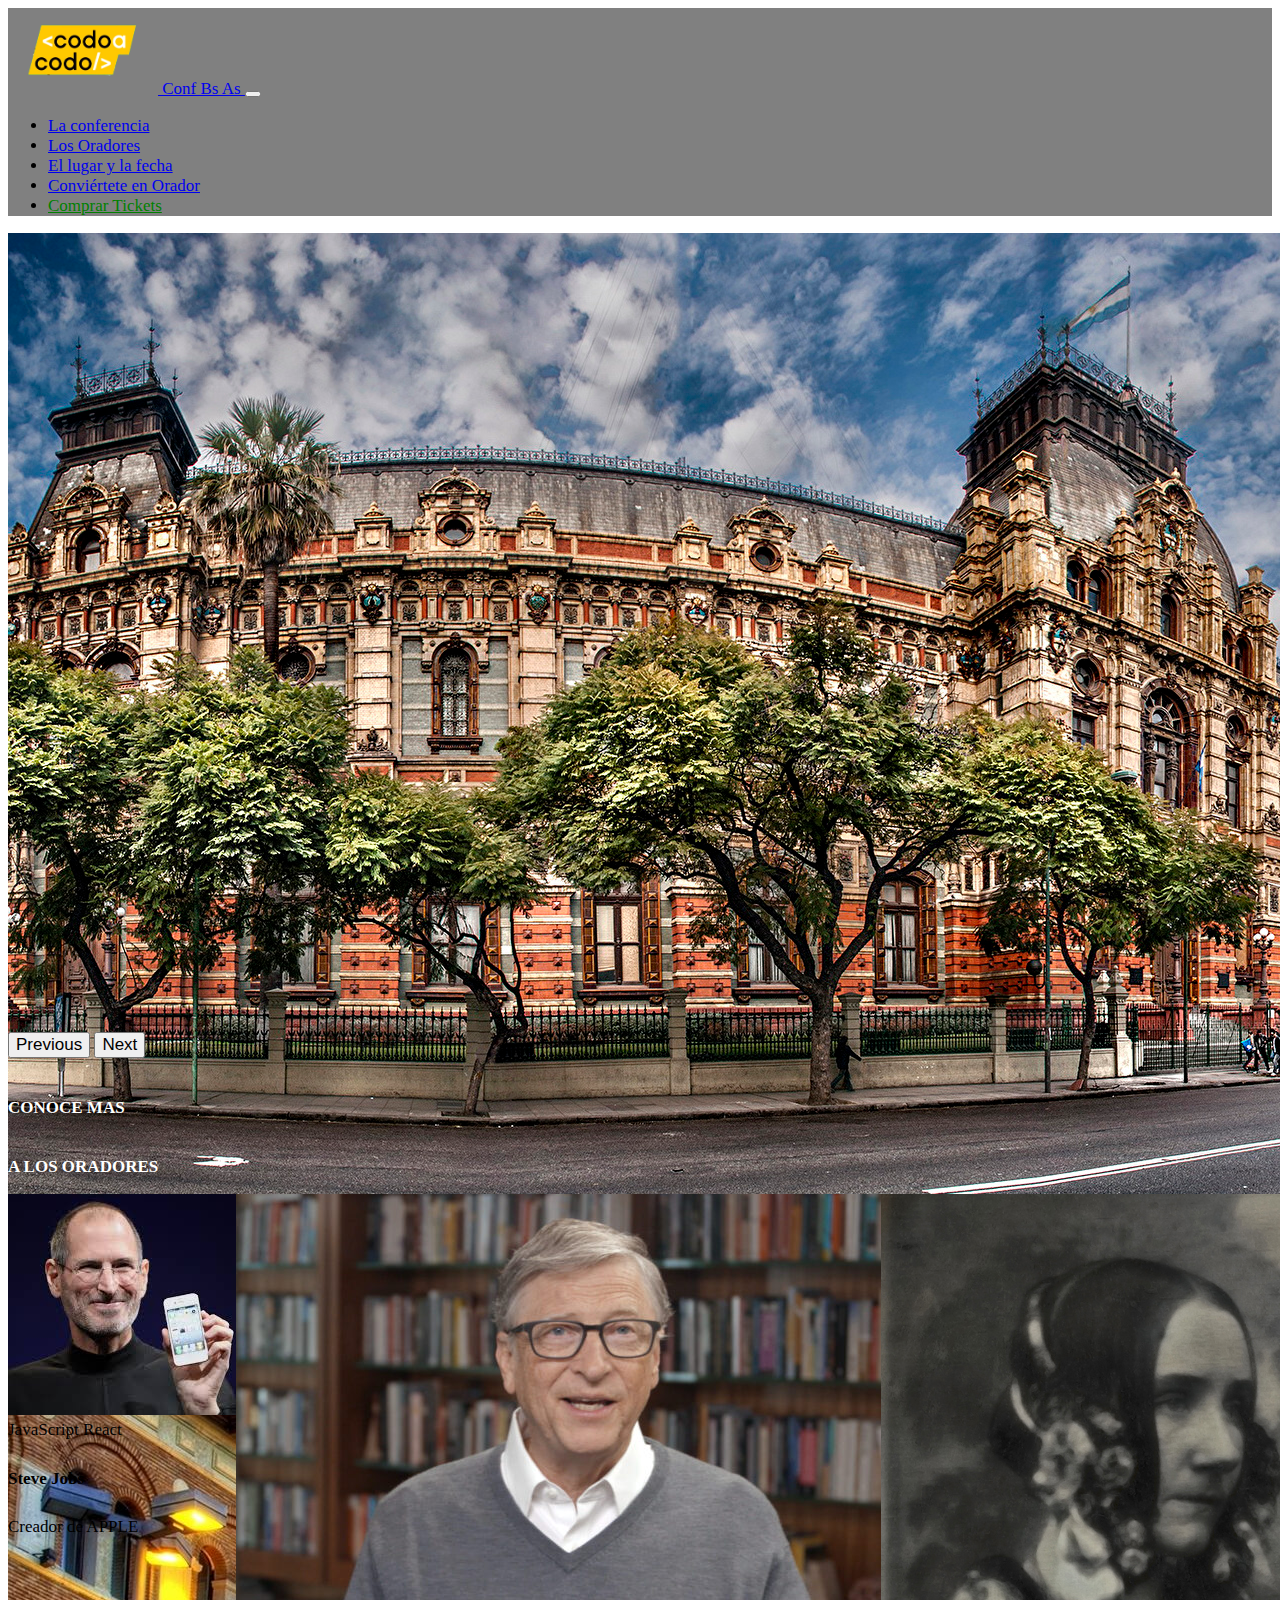
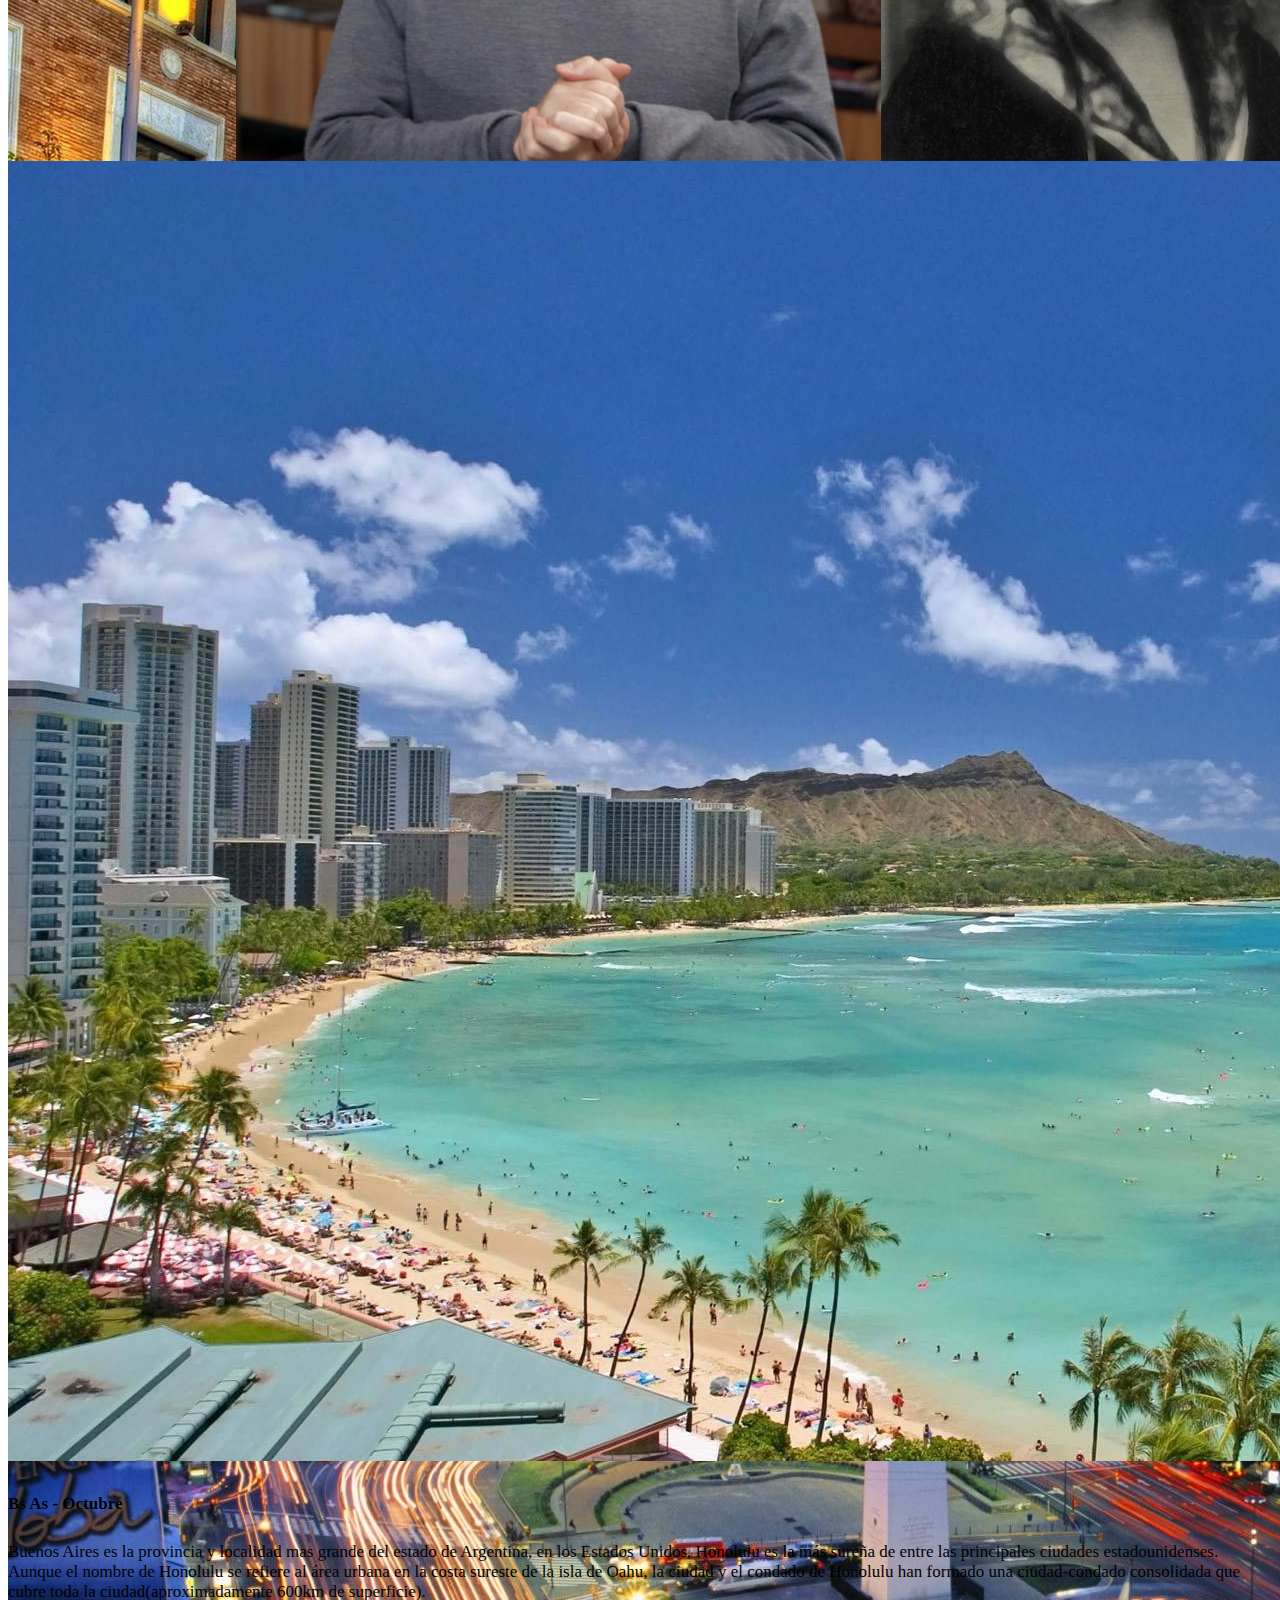
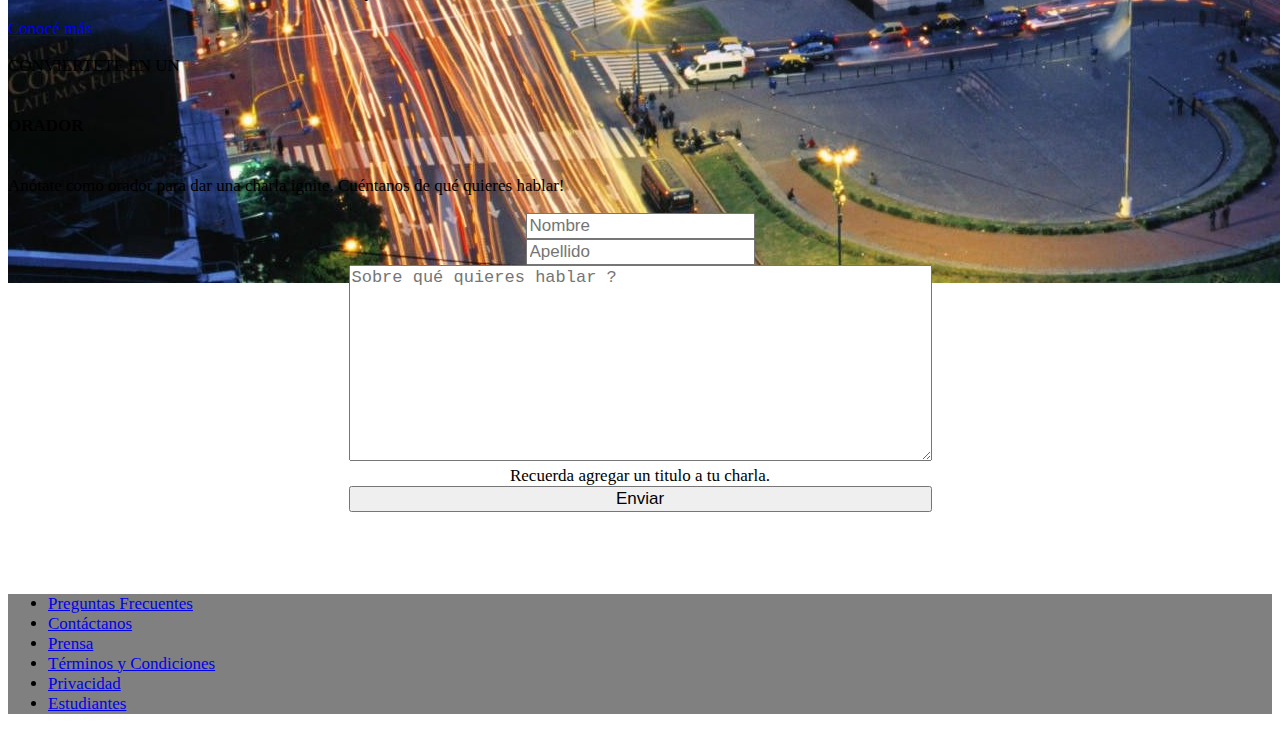
<file: Index.html>
<!DOCTYPE html>
<html lang="es">
<head>
  <meta charset="UTF-8">
  <meta http-equiv="X-UA-Compatible" content="IE=edge">
  <meta name="viewport" content="width=device-width, initial-scale=1.0">
  <script src="https://cdn.jsdelivr.net/npm/bootstrap@5.2.1/dist/js/bootstrap.bundle.min.js"></script>
  <link href="https://cdn.jsdelivr.net/npm/bootstrap@5.2.1/dist/css/bootstrap.min.css" rel="stylesheet" integrity="sha384-iYQeCzEYFbKjA/T2uDLTpkwGzCiq6soy8tYaI1GyVh/UjpbCx/TYkiZhlZB6+fzT" crossorigin="anonymous">
  <title>FRONT-END CODO A CODO</title>
  <link rel="stylesheet" href="style.css">
</head>
<body>
  <!--NAVBAR-->
  <nav class="navbar navbar-expand-sm navbar-dark">
    <div class="container">
        <a class="navbar-brand" href="#">
          <img src="images/codoacodo.png" alt="Logo" width="150px" > Conf Bs As
        </a>
      <button class="navbar-toggler collapsed" type="button" data-toggle="collapse" data-target="#navbarNav" aria-controls="navbarNav" aria-expanded="false" aria-label="Toggle navigation">
        <span class="navbar-toggler-icon"></span>
      </button>
      <div class="navbar-collapse justify-content-around collapse" id="navbarNav">
          <ul class="navbar-nav">
          <li class="nav-item"><a class="nav-link active" href="#">La conferencia</a></li>
          <li class="nav-item"><a class="nav-link" href="#">Los Oradores</a></li>
          <li class="nav-item"><a class="nav-link" href="#">El lugar y la fecha</a></li>
          <li class="nav-item"><a class="nav-link" href="#">Conviértete en Orador</a></li>
          <li class="nav-item"><a class="nav-link" style="color:green" href="/MaquetacionCodoACodo/ticket.html" target="_blank">Comprar Tickets</a></li>
        </ul>
      </div>
    </div>
  </nav>
<!--CAROUSEL BIENVENIDA-->
<main>
  <style>
  
  </style>
  
  <div id="carouselExampleControls" class="carousel slide" data-bs-ride="carousel">
    <div class="carousel-inner">
      <div class="carousel-item active">
        <img src="images/ba1.jpg" class="d-block w-100" alt="Slide 1">
      </div>
        <div class="carousel-item">
          <img src="images/ba2.jpg" class="d-block w-100" alt="Slide 2">
        </div>
        <div class="carousel-item">
        <img src="images/ba3.jpg" class="d-block w-100" alt="Slide 3">
      </div>
  </div>
    <button class="carousel-control-prev" type="button" data-bs-target="#carouselExampleControls" data-bs-slide="prev">
      <span class="carousel-control-prev-icon" aria-hidden="true"></span>
      <span class="visually-hidden">Previous</span>
    </button>
    <button class="carousel-control-next" type="button" data-bs-target="#carouselExampleControls" data-bs-slide="next">
      <span class="carousel-control-next-icon" aria-hidden="true"></span>
      <span class="visually-hidden">Next</span>
    </button>
  </div>
<!--ORADORES-->
<div class="oradores">
  <section>
    <div class="text-center text-dark pt-3 pb-1" style="color:white;">
      <h6 class="fs-6 ">CONOCE MAS</h6>
      <h3 class="fs-5">A LOS ORADORES</h3>
    </div>
  </section>
  
  <section class="container">
    <div class="row" style="display: flex; justify-content: space-evenly">
      <div class="col-sm">

        <div class="card">
          <img src="images/steve.jpg" class="card-img-top" alt="Steve Jobs">
          <div class="card-body">
            <span class="badge bg-warning text-dark">JavaScript</span>
            <span class="badge bg-info text-dark">React</span>
            <h5 class="card-title">Steve Jobs</h5>
            <p class="card-text">Creador de APPLE</p>
          </div>
        </div>
      </div>
      <div class="col-sm">
        <div class="card">
          <img src="images/bill.jpg" class="card-img-top" alt="Bill Gates">
          <div class="card-body">
            <span class="badge bg-warning text-dark">JavaScript</span>
            <span class="badge bg-info text-dark">React</span>
            <h5 class="card-title">Bill Gates</h5>
            <p class="card-text">Creador de Microsoft</p>
          </div>
        </div>
      </div>
      <div class="col-sm">
        <div class="card">
          <img src="images/ada.jpeg" class="card-img-top" alt="Ada">
          <div class="card-body">
            <span class="badge bg-secondary text-light">Negocios</span>
            <span class="badge bg-danger text-light">Startups</span>
            <h5 class="card-title">Steve Jobs</h5>
            <p class="card-text">Creador de APPLE</p>
          </div>
        </div>
      </div>
    </div>
    
  </section>
</div>
  
<!--BUENOS AIRES-->
  <section class="conocemas container pt-5 ">
    <div class="card mb-3 bg-dark text-light" style="width:100">
      <div class="row">
        <div class="col-md-4">
          <img class="img-fluid" src="images/honolulu.jpg" alt="Honolulu">
        </div>
        <div class="col-md-8">
          <div class="card-body">
            <h5 class="card-title">Bs As - Octubre</h5>
            <p class="card-text">Buenos Aires es la provincia y localidad mas grande del estado de Argentina, en los Estados Unidos, Honolulu es la más sureña de entre las principales ciudades estadounidenses. Aunque el nombre de Honolulu se refiere al área urbana en la costa sureste de la isla de Oahu, la ciudad y el condado de Honolulu han formado una ciudad-condado consolidada que cubre toda la ciudad(aproximadamente 600km de superficie).</p>
            <a class="btn btn-outline-light" href="#">Conocé más</a>
          </div>
        </div>
      </div>
    </div>
  </section>

<!--FORM-->

<div class="text-center pt-1">
 <p class="fs-6">CONVIÉRTETE EN UN</p>
 <h6 class="text-bold pt-0">ORADOR</h6>
 <p>Anótate como orador para dar una charla ignite. Cuéntanos de qué quieres hablar! </p>

</div>

<form class="formulario">
  <div class="container">

    <div class="row">
      <div class="col">
        <input type="text" class="form-control" placeholder="Nombre" name="Nombre">
      </div>
      <div class="col">
        <input type="text" class="form-control" placeholder="Apellido" name="Apellido">
      </div>
    </div>
    <div class="mb-3">
      <label for="exampleFormControlTextarea1" class="form-label"></label>
      <textarea class="form-control" id="exampleFormControlTextarea1" cols="55" rows="10" placeholder="Sobre qué quieres hablar ?"></textarea>
    </div>
    <span>Recuerda agregar un titulo a tu charla.</span>
    <button type="submit" class="btn btn-success " style="width:100%;">Enviar</button>
  </div>    
</form>


</main>
<!--FOOTER-->

<footer>

  <nav class="navbar navbar-expand-lg navbar-dark">
    <div class="container">
      <ul class="navbar-nav" style="justify-content: space-between; width:100%">
        <li class="nav-item">
          <a class="nav-link" href="#">Preguntas Frecuentes</a>
        </li>
        <li class="nav-item">
          <a class="nav-link" href="#">Contáctanos</a>
        </li>
        <li class="nav-item">
          <a class="nav-link" href="#">Prensa</a>
        </li>
        <li class="nav-item">
          <a class="nav-link" href="#">Términos y Condiciones</a>
        </li>
        <li class="nav-item">
          <a class="nav-link" href="#">Privacidad</a>
        </li>
        <li class="nav-item">
          <a class="nav-link" href="#">Estudiantes</a>
        </li>
      </ul>
    </div>
  </nav>
  
</footer>
</body>
<script src="https://cdn.jsdelivr.net/npm/bootstrap@5.2.1/dist/js/bootstrap.bundle.min.js" integrity="sha384-u1OknCvxWvY5kfmNBILK2hRnQC3Pr17a+RTT6rIHI7NnikvbZlHgTPOOmMi466C8" crossorigin="anonymous"></script>
</html>
</file>
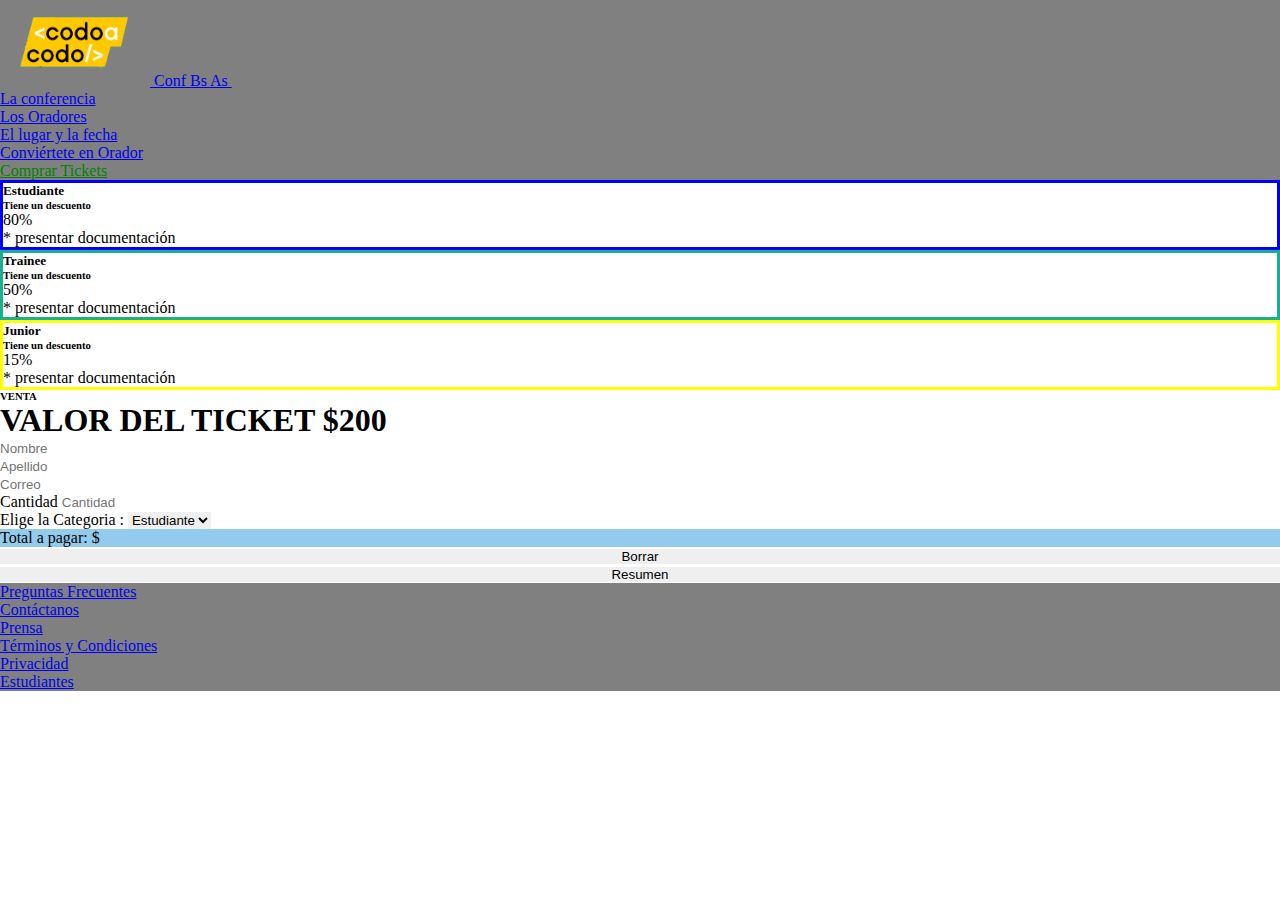
<file: ticket.html>
<!DOCTYPE html>
<html lang="es">
  <head>
    <meta charset="UTF-8">
    <meta http-equiv="X-UA-Compatible" content="IE=edge">
    <meta name="viewport" content="width=device-width, initial-scale=1.0">
    <link href="https://cdn.jsdelivr.net/npm/bootstrap@5.2.1/dist/css/bootstrap.min.css" rel="stylesheet" integrity="sha384-iYQeCzEYFbKjA/T2uDLTpkwGzCiq6soy8tYaI1GyVh/UjpbCx/TYkiZhlZB6+fzT" crossorigin="anonymous">
    <link rel="stylesheet" href="ticket.css">
    <title>Tickets</title>
  </head>
  <body>
    <!--NAVBAR-->
    <nav class="navbar navbar-expand-sm navbar-dark">
      <div class="container">
        <a class="navbar-brand" href="#">
        <img src="images/codoacodo.png" alt="Logo" width="150px" > Conf Bs As
      </a>
      <button class="navbar-toggler collapsed" type="button" data-toggle="collapse" data-target="#navbarNav" aria-controls="navbarNav" aria-expanded="false" aria-label="Toggle navigation">
        <span class="navbar-toggler-icon"></span>
      </button>
      <div class="navbar-collapse justify-content-around collapse" id="navbarNav">
        <ul class="navbar-nav">
          <li class="nav-item"><a class="nav-link active" href="#">La conferencia</a></li>
          <li class="nav-item"><a class="nav-link" href="#">Los Oradores</a></li>
          <li class="nav-item"><a class="nav-link" href="#">El lugar y la fecha</a></li>
          <li class="nav-item"><a class="nav-link" href="#">Conviértete en Orador</a></li>
          <li class="nav-item"><a class="nav-link" style="color:green" href="/MaquetacionCodoACodo/ticket.html" target="_blank">Comprar Tickets</a></li>
        </ul>
      </div>
    </div>
  </nav>
  
  <!--DESCUENTOS-->
  
  
  <div class="container pt-5">
    
    <div class="row justify-content-center">
      <div class="col-4 ">    
        <div class="card" style="border:solid blue">
          <div class="card-body">
            <h5 class="card-title text-center">Estudiante</h5>
            <h6 class="card-subtitle mb-2 text-muted text-center">Tiene un descuento</h6>
            <p class="card-text text-center">80%</p>
            <p class="card-text text-center">* presentar documentación</p>
          </div>
        </div>
      </div>
      
      <div class="col-4">
        <div class="card" style="border:solid rgb(25, 175, 145)">
          <div class="card-body">
            <h5 class="card-title text-center">Trainee</h5>
            <h6 class="card-subtitle mb-2 text-muted text-center">Tiene un descuento</h6>
            <p class="card-text text-center">50%</p>
            <p class="card-text text-center">* presentar documentación</p>
          </div>
        </div>
      </div>
      
      <div class="col-4">
        <div class="card" style="border:solid yellow">
          <div class="card-body">
            <h5 class="card-title text-center">Junior</h5>
            <h6 class="card-subtitle mb-2 text-muted text-center">Tiene un descuento</h6>
            <p class="card-text text-center">15%</p>
            <p class="card-text text-center">* presentar documentación</p>
          </div>
        </div>
      </div>
      
    </div>
    
    
  </div>
  <!--INFO-->
  <section class="valor">
    <div class="text-center text-dark pt-3 pb-2">
      <h6 class="fs-6">VENTA</h6>
      <h1 class="fs-1">VALOR DEL TICKET $200</h1> 
    </div>
  </section>
  
  <!--FORMULARIO-->
  
  <form class="formulario">
    <div class="container">
      
      <div class="row">
        <div class="col">
          <input type="text" class="form-control" placeholder="Nombre" name="Nombre">
        </div>
        
        <div class="col">
          <input type="text" class="form-control" placeholder="Apellido" name="Apellido">
        </div>
        
        <div class="pt-4">
          <input type="text" class="form-control" placeholder="Correo" name="Correo">
        </div> 
        
        <div class="col pt-3">
          <label for="cantidad" class="form-label">Cantidad</label>
          <input id="cantidadEntrada" type="text" class="form-control" placeholder="Cantidad">
        </div>
        
        <div class="col pt-3">
          <label for="" class="form-label"> Elige la Categoria : </label>
          <select id="categoriaDeDescuento" class="form-select">
            <option value="80">Estudiante</option>
            <option value="50">Trainee</option>
            <option value="15">Junior</option>
          </select>
          
        </div>
        
        <div class="pt-4 mb-3">

          <p id="resumenPago" class="form-control">Total a pagar: $</p>

        </div>
        
        <div class="row">
          <div class="col">
            <button type="submit" class="btn btn-success " style="width:100%;">Borrar</button>
            </div>
            <div class="col">
              <button id="btnCalculo" type="button" class="btn btn-success " onclick="calcularTotal()" style="width: 100%;">Resumen</button>
            </div>
          </div>
          
        </div>
      </div>
      
      
      
    </form>
    
    
    <!--FOOTER-->
    
    <footer>
      
      <nav class="navbar navbar-expand-sm fixed-bottom navbar-dark">
        <div class="container-fluid">
          <ul class="navbar-nav" style="justify-content: space-between; width: 100%;">
            <li class="nav-item">
              <a class="nav-link" href="#">Preguntas Frecuentes</a>
            </li>
            <li class="nav-item">
              <a class="nav-link" href="#">Contáctanos</a>
            </li>
            <li class="nav-item">
              <a class="nav-link" href="#">Prensa</a>
            </li>
            <li class="nav-item">
              <a class="nav-link" href="#">Términos y Condiciones</a>
            </li>
            <li class="nav-item">
              <a class="nav-link" href="#">Privacidad</a>
            </li>
            <li class="nav-item">
              <a class="nav-link" href="#">Estudiantes</a>
            </li>
          </ul>
        </div>
      </nav>
      
    </footer>
    
    <script src="javaScript.js"></script>
  </body>
  </html>
</file>
<file: style.css>
*{
  font-size: 17px;
}


.navbar{
background-color: gray;
}

.carousel-inner{
  max-height: 47rem;
 }

 .oradores{
  max-height: 39rem;
 }

 .formulario{
  display: flex;
  flex-direction: column;
  align-items: center;
  text-align: center;
  font-size: 9px;
 }

footer{
  padding-top: 65px;
}
</file>
<file: ticket.css>
*{
    border: 0;
    margin: 0;
    padding: 0;
}


.navbar{
    background-color: gray;
    }

#resumenPago {
    background-color: rgb(147, 203, 237);
}
</file>
